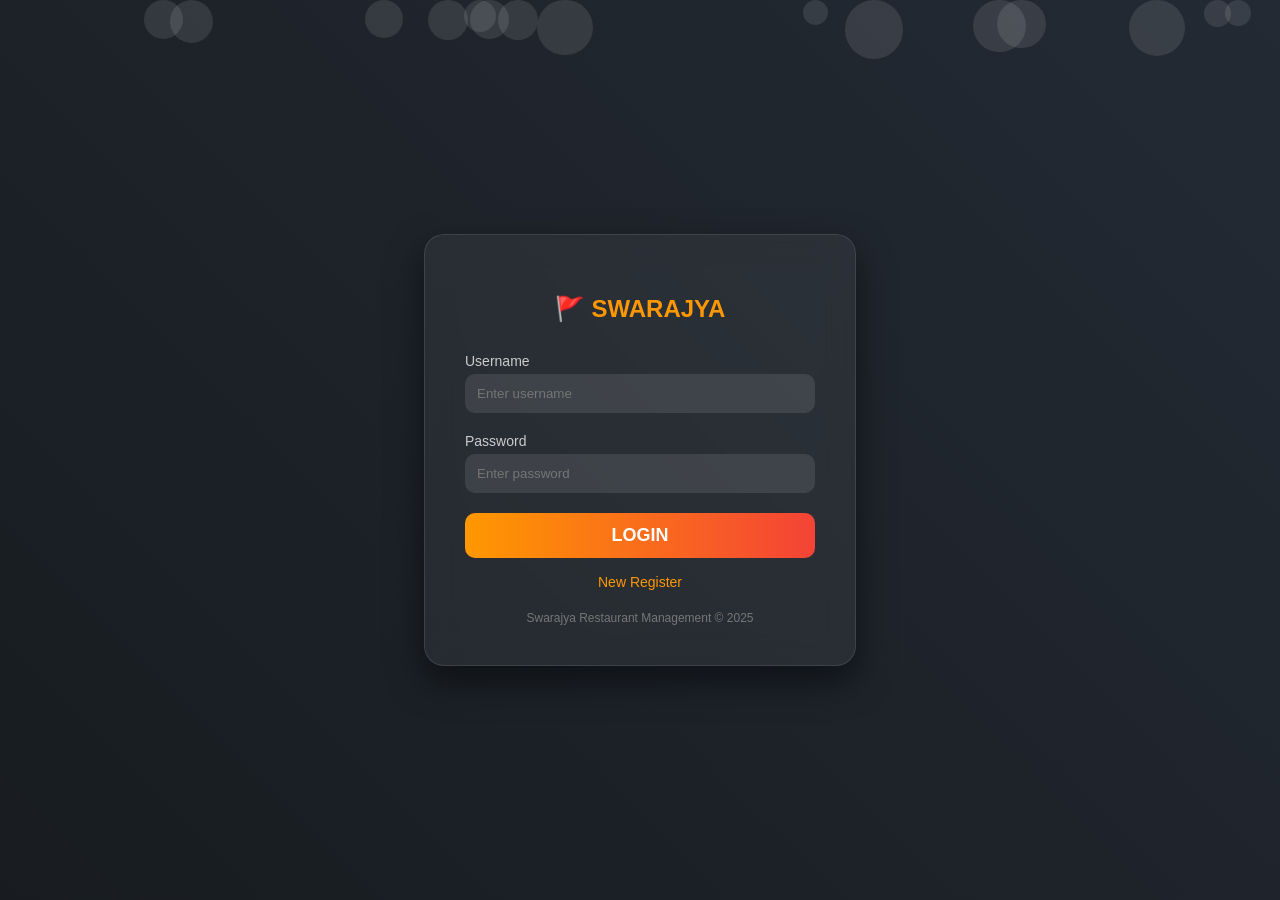
<file: index.html>
<!DOCTYPE html>
<html lang="mr">
<head>
    <meta charset="UTF-8">
    <meta name="viewport" content="width=device-width, initial-scale=1.0">
    <title>Swarajya - Login</title>
    <style>
        :root {
            --primary-color: #ff9800;
            --secondary-color: #f44336;
            --glass-bg: rgba(255, 255, 255, 0.1);
        }

        body {
            margin: 0; padding: 0; font-family: 'Poppins', sans-serif; height: 100vh;
            display: flex; justify-content: center; align-items: center;
            background: linear-gradient(45deg, #181c20, #232a34); overflow: hidden;
        }

        .background-circles { position: absolute; width: 100%; height: 100%; overflow: hidden; z-index: 1; }
        .circle { position: absolute; background: var(--glass-bg); border-radius: 50%; animation: float 20s infinite linear; }

        @keyframes float {
            0% { transform: translateY(100vh) scale(0); opacity: 0; }
            50% { opacity: 0.5; }
            100% { transform: translateY(-20vh) scale(1.5); opacity: 0; }
        }

        .login-container {
            position: relative; z-index: 2; background: rgba(255, 255, 255, 0.05);
            backdrop-filter: blur(15px); border: 1px solid rgba(255, 255, 255, 0.1);
            padding: 40px; border-radius: 20px; width: 350px; text-align: center;
            box-shadow: 0 15px 35px rgba(0, 0, 0, 0.5);
        }

        .login-container h2 { color: var(--primary-color); text-transform: uppercase; margin-bottom: 30px; }
        .input-group { text-align: left; margin-bottom: 20px; }
        .input-group label { display: block; color: #ccc; font-size: 14px; margin-bottom: 5px; }
        
        .input-group input {
            width: 100%; padding: 12px; border-radius: 10px; border: none;
            background: rgba(255, 255, 255, 0.1); color: white; outline: none; box-sizing: border-box;
        }

        .login-btn {
            width: 100%; padding: 12px; border: none; border-radius: 10px;
            background: linear-gradient(to right, var(--primary-color), var(--secondary-color));
            color: white; font-size: 18px; font-weight: bold; cursor: pointer; transition: 0.3s;
        }

        .login-btn:hover { transform: scale(1.02); box-shadow: 0 5px 15px rgba(255, 152, 0, 0.3); }
        .footer-text { color: #777; margin-top: 20px; font-size: 12px; }
    </style>
</head>
<body>

    <div class="background-circles" id="circles"></div>

    <div class="login-container">
        <h2>🚩 SWARAJYA</h2>
        <form id="loginForm" action="login.php" method="POST">
            <div class="input-group">
                <label>Username</label>
                <input type="text" name="username" placeholder="Enter username" required>
            </div>
            <div class="input-group">
                <label>Password</label>
                <input type="password" name="password" placeholder="Enter password" required>
            </div>
            
            <button type="submit" class="login-btn">LOGIN</button>
            
            <p style="margin-top: 15px;">
                <a href="registerpage.html" style="color: var(--primary-color); text-decoration: none; font-size: 14px;">New Register</a>
            </p>
        </form>
        <div class="footer-text">Swarajya Restaurant Management © 2025</div>
    </div>

    <script>
        // बॅकग्राउंड सर्कल्स बनवणे
        const container = document.getElementById('circles');
        for (let i = 0; i < 15; i++) {
            const circle = document.createElement('div');
            circle.classList.add('circle');
            let size = Math.random() * 50 + 10 + 'px';
            circle.style.width = size; circle.style.height = size;
            circle.style.left = Math.random() * 100 + 'vw';
            circle.style.animationDuration = Math.random() * 10 + 10 + 's';
            container.appendChild(circle);
        }
    </script>
</body>
</html>
</file>
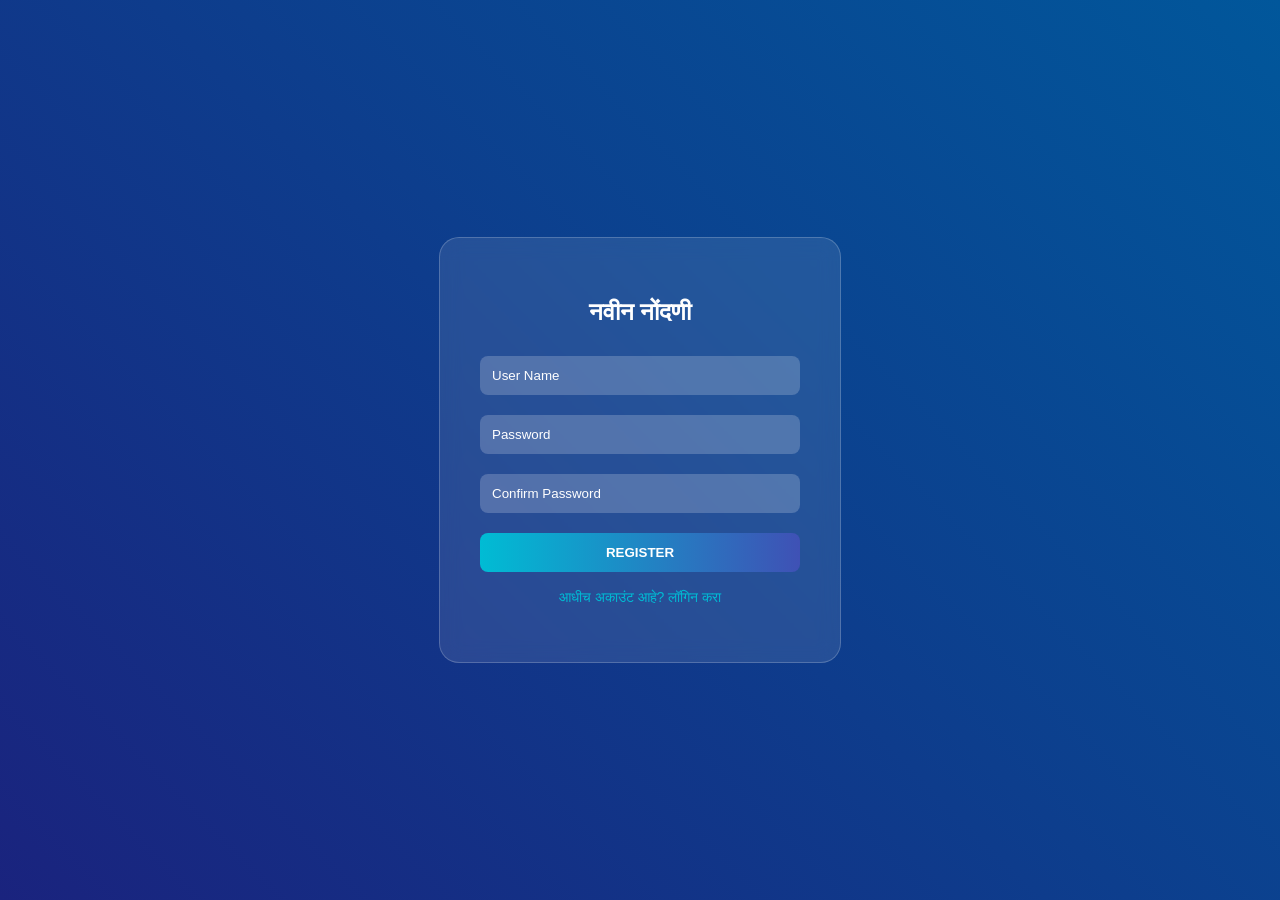
<file: registerpage.html>
<!DOCTYPE html>
<html lang="mr">
<head>
    <meta charset="UTF-8">
    <meta name="viewport" content="width=device-width, initial-scale=1.0">
    <title>Swarajya - Register</title>
    <style>
        :root {
            --primary-color: #00bcd4;
            --secondary-color: #3f51b5;
            --glass-bg: rgba(255, 255, 255, 0.1);
        }

        body { 
            background: linear-gradient(45deg, #1a237e, #01579b); 
            height: 100vh; 
            display: flex; 
            justify-content: center; 
            align-items: center; 
            font-family: sans-serif; 
            margin: 0; 
        }

        .register-container { 
            background: rgba(255,255,255,0.1); 
            padding: 40px; 
            border-radius: 20px; 
            backdrop-filter: blur(10px); 
            border: 1px solid rgba(255,255,255,0.2); 
            width: 320px; 
            text-align: center; 
            color: white; 
        }

        input { 
            width: 100%; 
            padding: 12px; 
            margin: 10px 0; 
            border-radius: 8px; 
            border: none; 
            background: rgba(255,255,255,0.2); 
            color: white; /* टाइप केलेले अक्षर पांढरे दिसेल */
            box-sizing: border-box; 
            outline: none;
        }

        /* --- Placeholder पांढरा करण्यासाठी खालील कोड जोडला आहे --- */
        input::placeholder {
            color: rgba(255, 255, 255, 0.8); /* पांढरा रंग थोड्या पारदर्शकतेसह */
            opacity: 1; /* Firefox साठी आवश्यक */
        }

        /* इंटरनेट एक्सप्लोरर आणि सफारीसाठी */
        input::-webkit-input-placeholder { color: white; }
        input::-ms-input-placeholder { color: white; }

        .reg-btn { 
            width: 100%; 
            padding: 12px; 
            border: none; 
            border-radius: 8px; 
            background: linear-gradient(to right, var(--primary-color), var(--secondary-color)); 
            color: white; 
            font-weight: bold; 
            cursor: pointer; 
            margin-top: 10px;
        }

        #msg { color: #ffeb3b; margin-top: 10px; font-size: 14px; }
    </style>
</head>
<body>
    <div class="background-circles" id="circles"></div> <div class="register-container">
        <h2>नवीन नोंदणी</h2>
        <form id="regForm">
            <input type="text" id="regUser" placeholder="User Name" required>
            <input type="password" id="regPass" placeholder="Password" required>
            <input type="password" id="confirmPass" placeholder="Confirm Password" required>
            <button type="submit" class="reg-btn">REGISTER</button>
            <p id="msg"></p>
        </form>
        <p><a href="index.html" style="color: #00bcd4; text-decoration: none; font-size: 14px;">आधीच अकाउंट आहे? लॉगिन करा</a></p>
    </div>

    <script>
        document.getElementById('regForm').onsubmit = function(e) {
            e.preventDefault();
            const user = document.getElementById('regUser').value;
            const pass = document.getElementById('regPass').value;
            const confirm = document.getElementById('confirmPass').value;

            if(pass !== confirm) {
                alert("पासवर्ड जुळत नाहीत!");
                return;
            }

            const formData = new FormData();
            formData.append('username', user);
            formData.append('password', pass);

            fetch('register.php', { method: 'POST', body: formData })
            .then(res => res.text())
            .then(data => {
                if(data.trim() === "Success") {
                    alert("नोंदणी यशस्वी! आता लॉगिन करा.");
                    window.location.href = "index.html";
                } else {
                    document.getElementById('msg').textContent = data;
                }
            });
        };
    </script>
</body>
</html>
</file>
